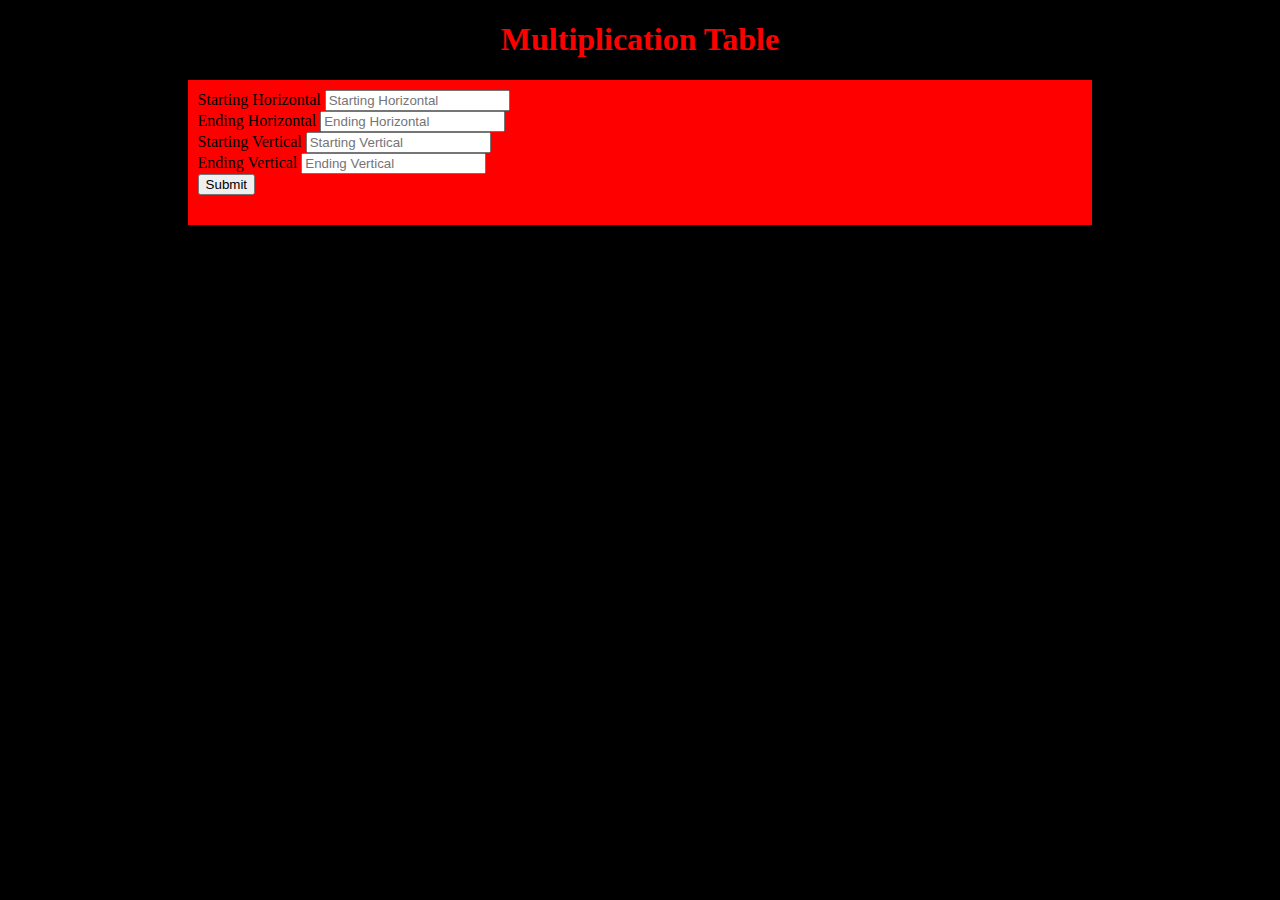
<file: assignment6.html>
<!--
 Name:Emmanuel Rosario
 Email: Emmanuel_Rosario@student.uml.edu
 Affiliation: Student at UMass Lowell in course 91.61 GUI Programming I
 Date: November 15, 2018
 Assignment No.6
 Description:
 On September 11,2018
 For this assignment we were task to create an interactive dynamically table based on parameters entered
 in an HTML form. It contains a form for user input, and a JavaScript program to calculate what
 the user inputs. This assignment was done using bootstrapa, css and javascript.
 We were also task to use the HTML5 and CSS validations service.
  -->

<!DOCTYPE html>
<html lang="en">
  <head>
    <meta charset="utf-8" />
    <title>Assignment No.6</title>
    <!-- Latest compiled and minified CSS -->
    <link rel="stylesheet" href="https://stackpath.bootstrapcdn.com/bootstrap/4.1.3/css/bootstrap.min.css" integrity="sha384-MCw98/SFnGE8fJT3GXwEOngsV7Zt27NXFoaoApmYm81iuXoPkFOJwJ8ERdknLPMO" crossorigin="anonymous">
    <link rel="stylesheet" href="css/mult.css">
    
  </head>
  <body>
    <h1>Multiplication Table</h1>
    <div class="container">
      <form>
        <div class="col-6">
          <div class="form-group">
            <label for="sh">Starting Horizontal</label>
            <input type="text" class="form-control" id="sh" placeholder="Starting Horizontal">
          </div>
          <div class="form-group">
            <label for="eh">Ending Horizontal</label>
            <input type="text" class="form-control" id="eh" placeholder="Ending Horizontal">
          </div>
          <div class="form-group">
            <label for="sv">Starting Vertical</label>
            <input type="text" class="form-control" id="sv" placeholder="Starting Vertical">
          </div>
          <div class="form-group">
            <label for="ev">Ending Vertical</label>
            <input type="text" class="form-control" id="ev" placeholder="Ending Vertical">
          </div>
          <button type="button" class="btn btn-primary" onClick="multfunction()">Submit</button>
        </div>
      </form>
      <div class="printt">
	<table class="table table-bordered table-hover" id="printtables"></table>
      </div>
    </div>
    <script src="js/mult.js"></script>
  </body>
</html>
</file>
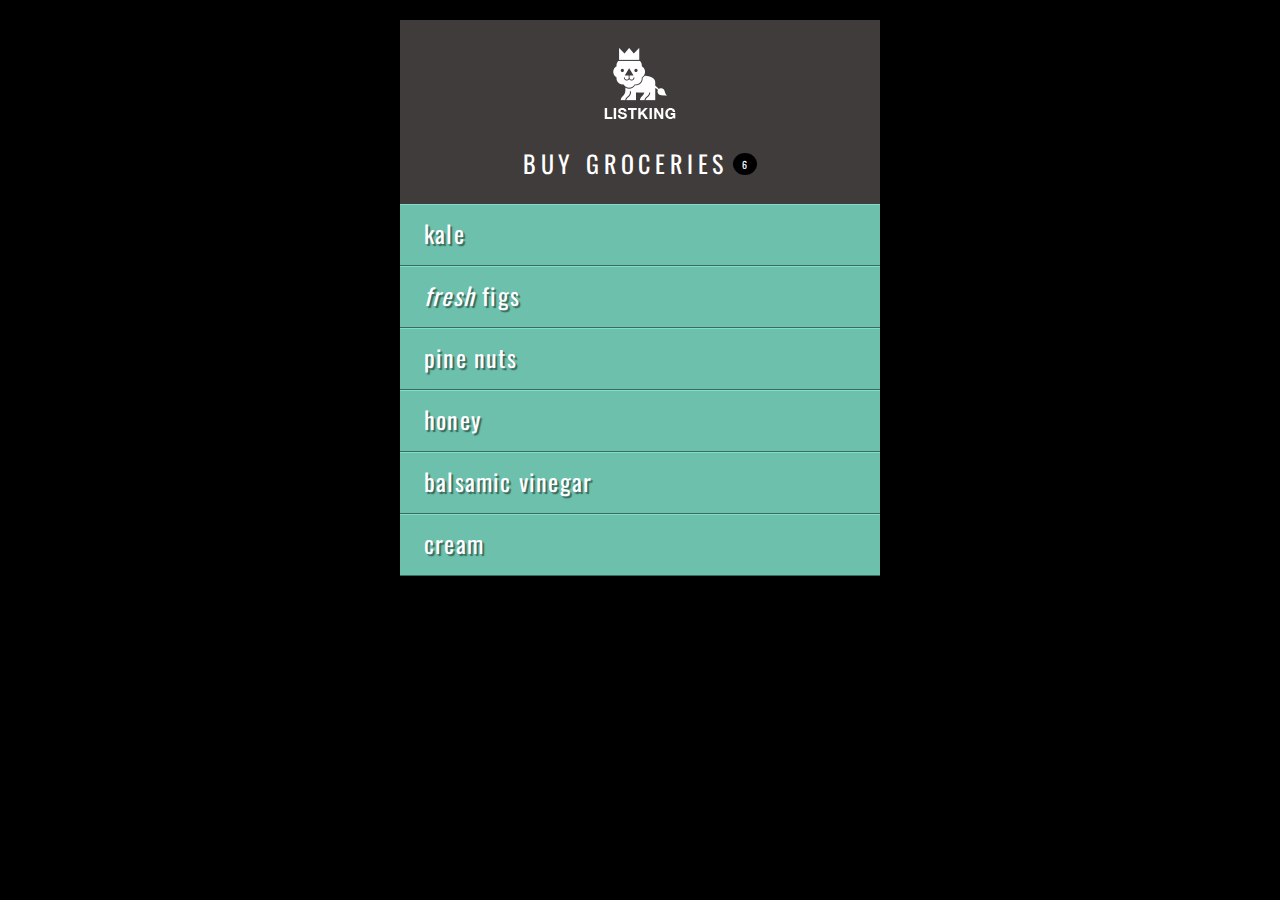
<file: example.html>
<!DOCTYPE html>
<html>
  <head>
    <title>Document Object Model - Example</title>
    <meta name="viewport" content="width=device-width, initial-scale=1.0">
    <link rel="stylesheet" href="css/c05.css">
  </head>
  <body>
    <div id="page">
      <h1 id="header">List</h1>
      <h2>Buy groceries</h2>
      <ul>
        <li id="one"><em>fresh</em> figs</li>
        <li id="two">pine nuts</li>
        <li id="three">honey</li>
        <li id="four">balsamic vinegar</li></ul>
    </div>
        <script src="js/example.js"></script>
  </body>
</html>
</file>
<file: css/mult.css>
/*
 Name:Emmanuel Rosario
 Email: Emmanuel_Rosario@student.uml.edu
 Affiliation: Student at UMass Lowell in course 91.61 GUI Programming I
 Date: November 15, 2018
 Assignment No.6
 Description:
 On September 11,2018
 For this assignment we were task to create an interactive dynamically table based on parameters entered
 in an HTML form. It contains a form for user input, and a JavaScript program to calculate what
 the user inputs. This assignment was done using bootstrapa, css and javascript.
  We were also task to use the HTML5 and CSS validations service.
 */

body {
    background-color: black;
}

/* center header 1 and color */
h1 {
    color: red;
    text-align: center;
}

/* space between the buttom and table */
.printt{
    padding-top: 20px;
}

/* background color for the table headers */
th {
    background-color: black;
    color: red;
}

/* background color for the table rows */
tr {
    background-color: white;
}

/* overwite the table width from boostrap *//
.table{
    width: 50%;
}

/* overwite the form width from boostrap *//
.col-6{
    max-width: 30%;
}
.container {
    background-color: red;
    margin: auto;
    width: 70%;
    padding: 10px;
}
</file>
<file: css/c05.css>
@import url(http://fonts.googleapis.com/css?family=Oswald);

body {
	background-color: #000;
	font-family: 'Oswald', 'Futura', sans-serif;
	margin: 0; 
	padding: 0;}

#page {
	background-color: #403c3b;
	margin: 0 auto 0 auto;}
	/* Responsive page rules at bottom of style sheet */

h1 {
	background-image: url(../images/kinglogo.png);
	background-repeat: no-repeat;
	background-position: center center;
	text-align: center;
	text-indent: -1000%;
	height: 75px;
	line-height: 75px;
	width: 117px;
	margin: 0 auto 0 auto;
	padding: 30px 10px 20px 10px;}

h2 {
	color: #fff;
	font-size: 24px;
	font-weight: normal;
	text-align: center;
	text-transform: uppercase;
	letter-spacing: .2em;
	margin: 0 0 23px 0;}

h2 span {
	border-radius: 50%;
	background-color: #000;
	font-size: 10px;
  text-align: center;
  display: inline-block;
  position: relative;
  top: -5px;
  height: 18px;
  width: 20px;
  margin-left: 5px;
  padding: 4px 0 0 4px;}

ul {
	background-color: #584f4d;
	border:none;
	padding: 0;
	margin: 0;}

li {
	background-color: #ec8b68;
	color: #fff;
	border-top: 1px solid #fe9772;
	border-bottom: 1px solid #9f593f;
	font-size: 24px;
	letter-spacing: .05em;
	list-style-type: none;
	text-shadow: 2px 2px 1px #9f593f;
	height: 50px;
	padding-left: 1em;
	padding-top: 10px;}

.hot {
	background-color: #d7666b;
	color: #fff;
	text-shadow: 2px 2px 1px #914141;
	border-top: 1px solid #e99295;
	border-bottom: 1px solid #914141;}

.cool {
	background-color: #6cc0ac;
	color: #fff;
	text-shadow: 2px 2px 1px #3b6a5e;
	border-top: 1px solid #7ee0c9;
	border-bottom: 1px solid #3b6a5e;}

.complete {
  background-color: #999;
	color: #fff;
	background-image: url("../images/icon-trash.png");
	background-position: center, right;
	background-repeat: no-repeat;
	border-top: 1px solid #666;
	text-shadow: 2px 2px 1px #333;}

li a {
	color: #fff;
	text-decoration: none;
	background-image: url("../images/icon-link.png");
	background-position: center, right;
	background-repeat: no-repeat;
    padding-right: 36px;}

p {
	color: #403c3b; 
	background-color: #fff;
	border-radius: 5px;
	text-align: center;
	padding: 10px;
	margin: 20px auto 20px auto;
	min-width: 20%; 
	max-width: 80%; }

#scriptResults {
	padding-bottom: 10px;}

/* Small screen - acts like the app would */
@media only screen and (max-width: 500px) {
    body {
        background-color: #584f4d;
    }
    #page {
        max-width: 480px;
    }
}
@media only screen and (min-width: 501px) and (max-width: 767px) {
    #page {
        max-width: 480px;
        margin: 20px auto 20px auto;
    }
}
@media only screen and (min-width: 768px) and (max-width: 959px) {
    #page {
        max-width: 480px;
        margin: 20px auto 20px auto;
    }
}
/* Larger screens act like a demo for the app */
@media only screen and (min-width: 960px) {
    #page {
        max-width: 480px;
        margin: 20px auto 20px auto;
   	}
}
@media (-webkit-min-device-pixel-ratio: 2), (min-resolution: 192dpi) { 
    h1{
        background-image: url(../images/2xkinglogo.png);
        background-size: 72px 72px;
    }
}
</file>
